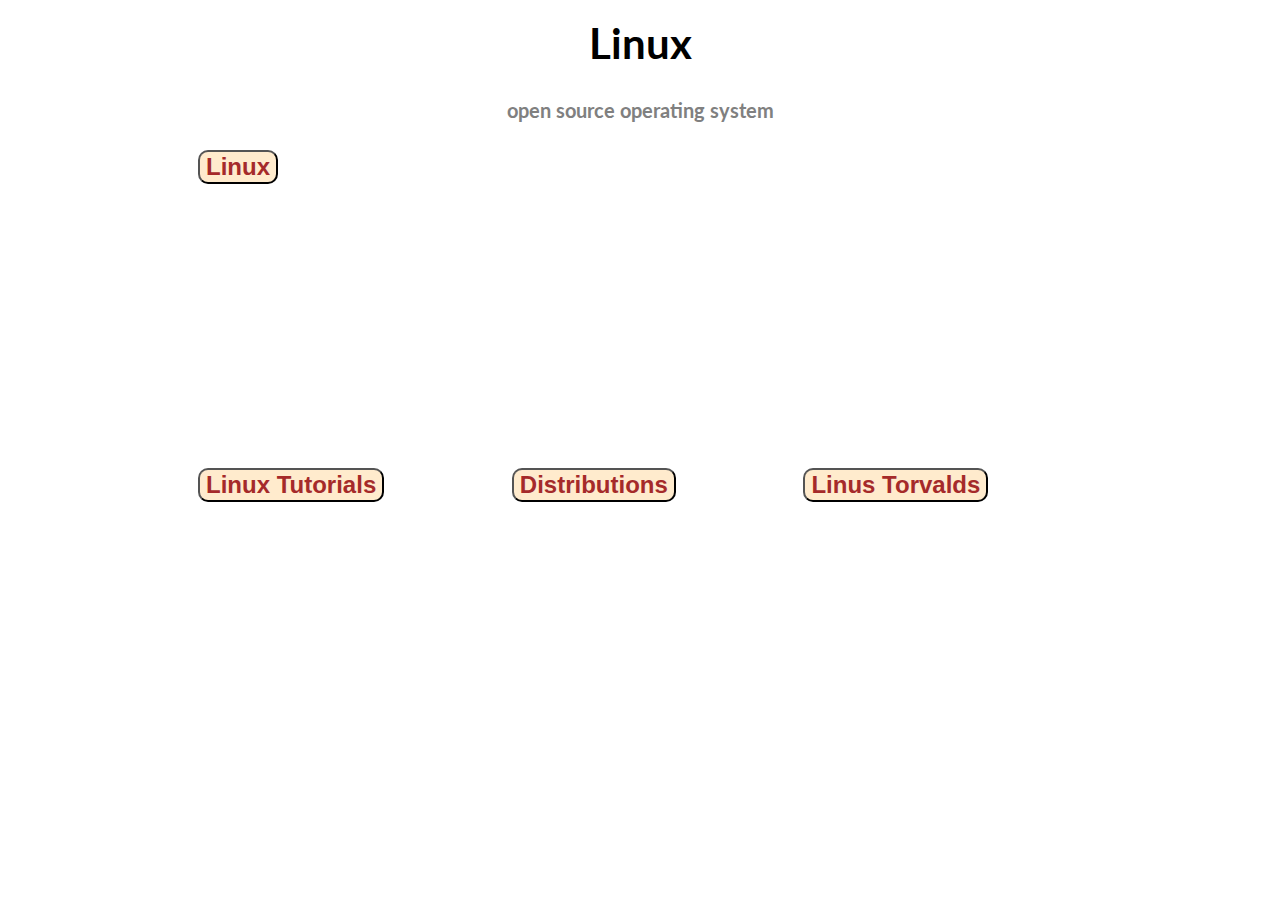
<file: index.html>
<html>

<head>
    <link href="https://fonts.googleapis.com/css?family=Lato&display=swap" rel="stylesheet">
    <link rel="stylesheet" type="text/css" href="style.css">
</head>

<body>
    <header>
        <h1>Linux</h1>
        <p>open source operating system</p>
    </header>

    <div class="articles">
        <div class="primary-article">
            <a href="https://www.linux.org/">
                <button>Linux</button>
                
            </a>
           
        </div>
        
        <a href="linus_torvalds.html" class="secondary-article" >
            <button>Linus Torvalds</button>  
        </a>
        <a href="linux_turorials.html" class="secondary-article" >
            <button>Linux Tutorials</button>
            
        </a>
        <a href="distributions.html" class="secondary-article">
            <button>Distributions</button>
            
            <a>


    </div>



</body>

</html>
</file>
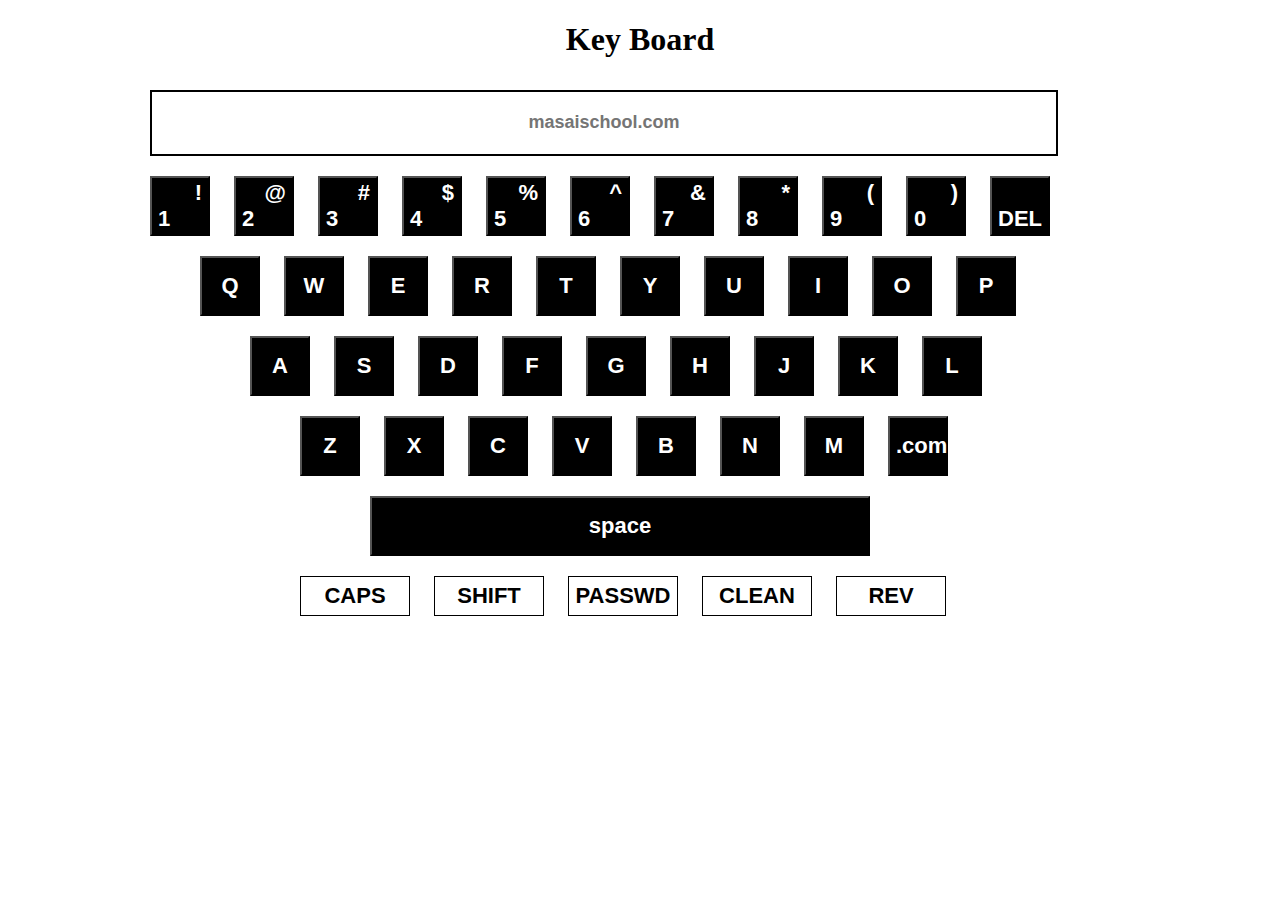
<file: typewriter/index.html>
<!DOCTYPE html>
<html lang="en">

<head>
    <script src="script.js"></script>
    <link rel="stylesheet" href="style.css">
    <title>keyboard</title>
</head>

<body>
    <h1>Key Board</h1>
    <div id="main-container">
        <div>
            <input type="text" id="input" placeholder="masaischool.com">
        </div>
        <div class="number-row">
            <button onclick="keyClick('1','!',true)">
                <div class="symbol">! </div>
                <div class="number"> 1 </div>
            </button>
            <button onclick="keyClick('2','@',true)">
                <div class="symbol">@ </div>
                <div class="number"> 2 </div>
            </button>
            <button onclick="keyClick('3','#',true)">
                <div class="symbol"># </div>
                <div class="number"> 3 </div>
            </button>
            <button onclick="keyClick('4','$',true)">
                <div class="symbol">$ </div>
                <div class="number"> 4 </div>
            </button>
            <button onclick="keyClick('5','%',true)">
                <div class="symbol">% </div>
                <div class="number"> 5</div>
            </button>
            <button onclick="keyClick('6','^',true)">
                <div class="symbol">^ </div>
                <div class="number"> 6</div>
            </button>
            <button onclick="keyClick('7','&',true)">
                <div class="symbol">&</div>
                <div class="number"> 7 </div>
            </button>
            <button onclick="keyClick('8','*',true)">
                <div class="symbol">* </div>
                <div class="number"> 8 </div>
            </button>
            <button onclick="keyClick('9','(',true)">
                <div class="symbol">( </div>
                <div class="number"> 9 </div>
            </button>
            <button onclick="keyClick('0',')',true)">
                <div class="symbol">)</div>
                <div class="number"> 0 </div>
            </button>
            <button onclick="keyClick('DEL','DEL')">
                <div class="symbol1"> d</div>
                <div class="number"> DEL </div>
            </button>

        </div>
        <div class="letter-row1">
            <button onclick="keyClick('q','Q')">Q</button>
            <button onclick="keyClick('w','W')">W</button>
            <button onclick="keyClick('e','E')">E</button>
            <button onclick="keyClick('r','R')">R</button>
            <button onclick="keyClick('t','T')">T</button>
            <button onclick="keyClick('y','Y')">Y</button>
            <button onclick="keyClick('u','U')">U</button>
            <button onclick="keyClick('i','I')">I</button>
            <button onclick="keyClick('o','O')">O</button>
            <button onclick="keyClick('p','P')">P</button>

        </div>
        <div class="letter-row2">
            <button onclick="keyClick('a','A')">A</button>
            <button onclick="keyClick('s','S')">S</button>
            <button onclick="keyClick('d','D')">D</button>
            <button onclick="keyClick('f','F')">F</button>
            <button onclick="keyClick('g','G')">G</button>
            <button onclick="keyClick('h','H')">H</button>
            <button onclick="keyClick('j','J')">J</button>
            <button onclick="keyClick('k','K')">K</button>
            <button onclick="keyClick('l','L')">L</button>
        </div>
        <div class="letter-row3">
            <button onclick="keyClick('z','Z')">Z</button>
            <button onclick="keyClick('x','X')">X</button>
            <button onclick="keyClick('c','C')">C</button>
            <button onclick="keyClick('v','V')">V</button>
            <button onclick="keyClick('b','B')">B</button>
            <button onclick="keyClick('n','N')">N</button>
            <button onclick="keyClick('m','M')">M</button>
            <button onclick="keyClick('.com','.com')">.com</button>
        </div>
        <div>
            <button onclick="keyClick(' ',' ')" class="space-bar">space</button>
        </div>
        <div class="special-keys">
            <button id="caps" onclick="toggleCaps()">CAPS</button>
            <button id="shift" onclick="toggleShift()">SHIFT</button>
            <button id="passwd" onclick="togglePasswd()">PASSWD</button>
            <button id="clean" onclick="toggleClean()">CLEAN</button>
            <button id="reverse" onclick="toggleReverse()">REV</button>
        </div>

    </div>

</body>

</html>
</file>
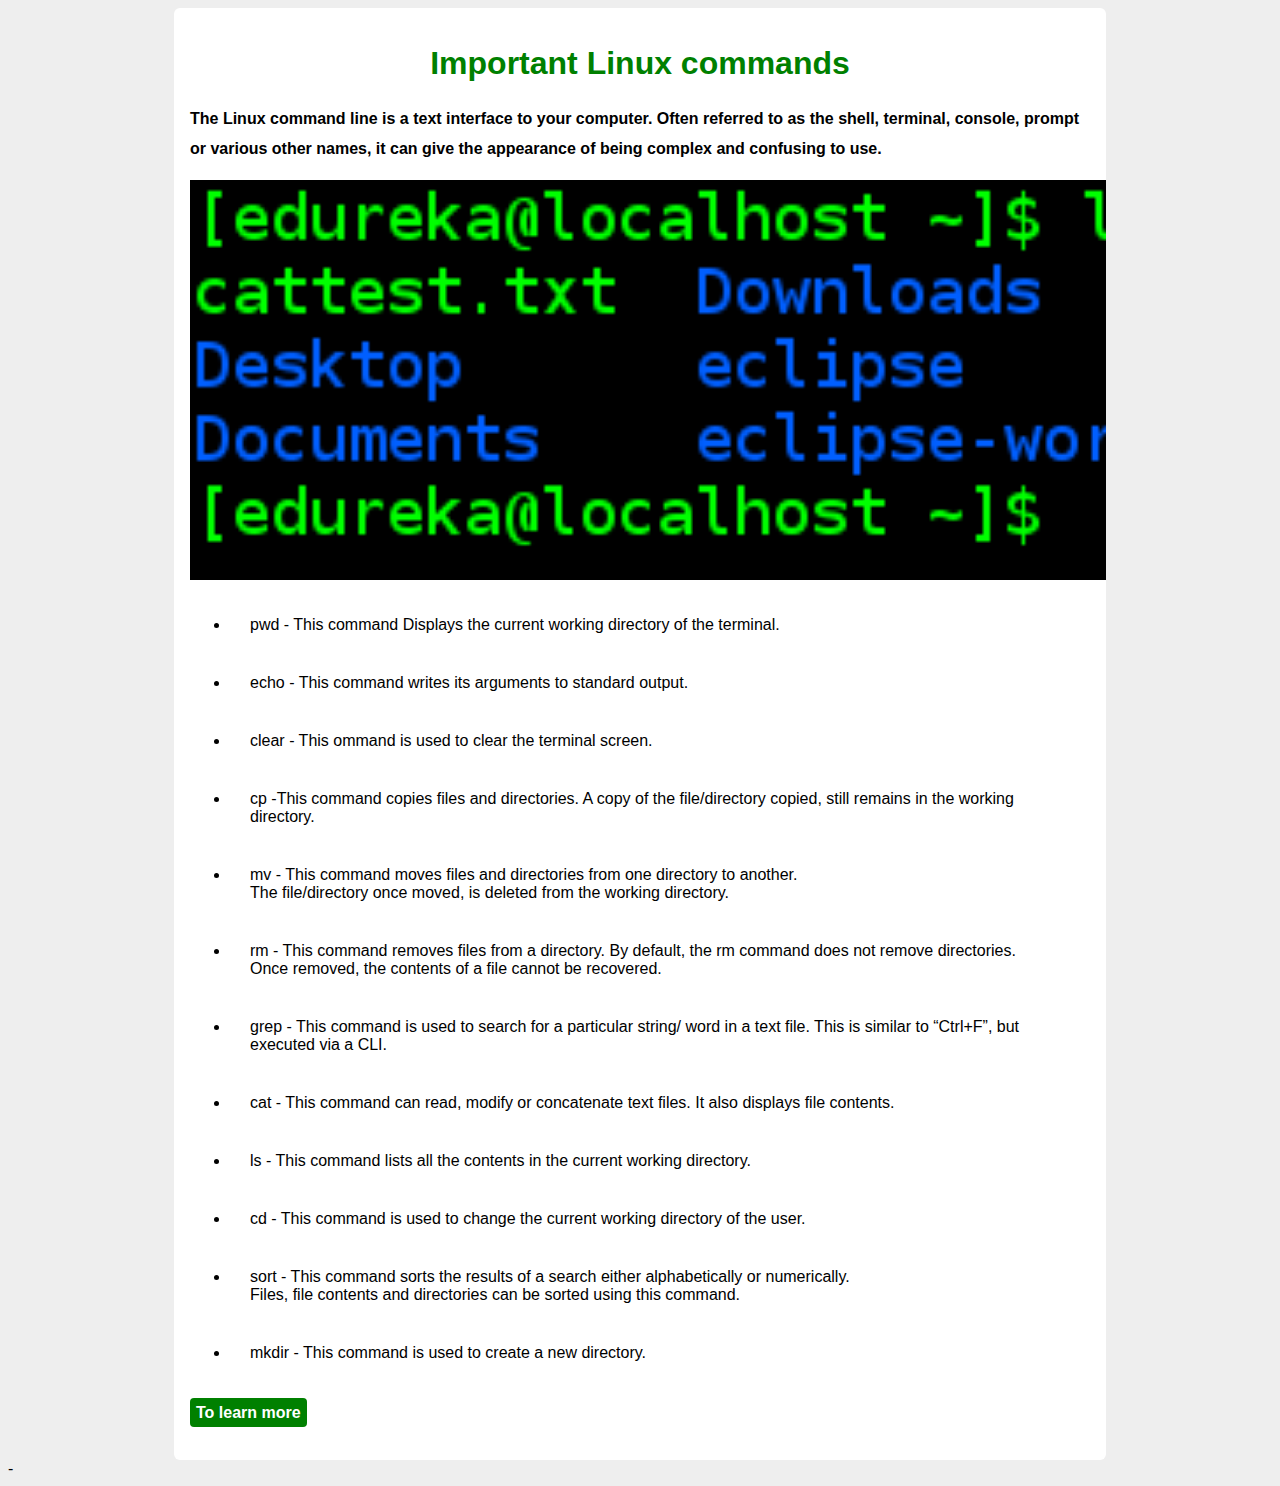
<file: commands.html>
<html>

<head>

    <link rel="stylesheet" type="text/css" href="style.css">
</head>


<body class="article-body">

    <div id="article-container">
        <h1 class="article-title">
            Important Linux commands
        </h1>
        <div id="article-content">


            <p>The Linux command line is a text interface to your computer. Often referred to as the shell, terminal, console, prompt or various other names, it can give the appearance of being complex and confusing to use.
            </p>

            <div class="fimage">
                <img class=" linus1" src="./resources/ls.png">
            </div>



            <ul>

                <li>pwd - This command Displays the current working directory of the terminal.
                </li>
                <li> echo - This command writes its arguments to standard output.</li>
                <li> clear - This ommand is used to clear the terminal screen.</li>
                <li> cp -This command copies files and directories. A copy of the file/directory copied, still remains in the working directory. </li>
                <li> mv - This command moves files and directories from one directory to another. <br> The file/directory once moved, is deleted from the working directory. </li>
                <li>rm - This command removes files from a directory. By default, the rm command does not remove directories.<br> Once removed, the contents of a file cannot be recovered. </li>
                <li>grep - This command is used to search for a particular string/ word in a text file. This is similar to “Ctrl+F”, but executed via a CLI. </li>
                <li>cat - This command can read, modify or concatenate text files. It also displays file contents.</li>
                <li> ls - This command lists all the contents in the current working directory.</li>
                <li> cd - This command is used to change the current working directory of the user.</li>
                <li> sort - This command sorts the results of a search either alphabetically or numerically. <br> Files, file contents and directories can be sorted using this command. </li>
                <li> mkdir - This command is used to create a new directory.</li>
            </ul>





            <p>
                <a class="link-button" href="https://www.edureka.co/blog/linux-commands/">To learn more</a>

            </p>
        </div>



    </div>

    </div>


</html>







</html>-
</file>
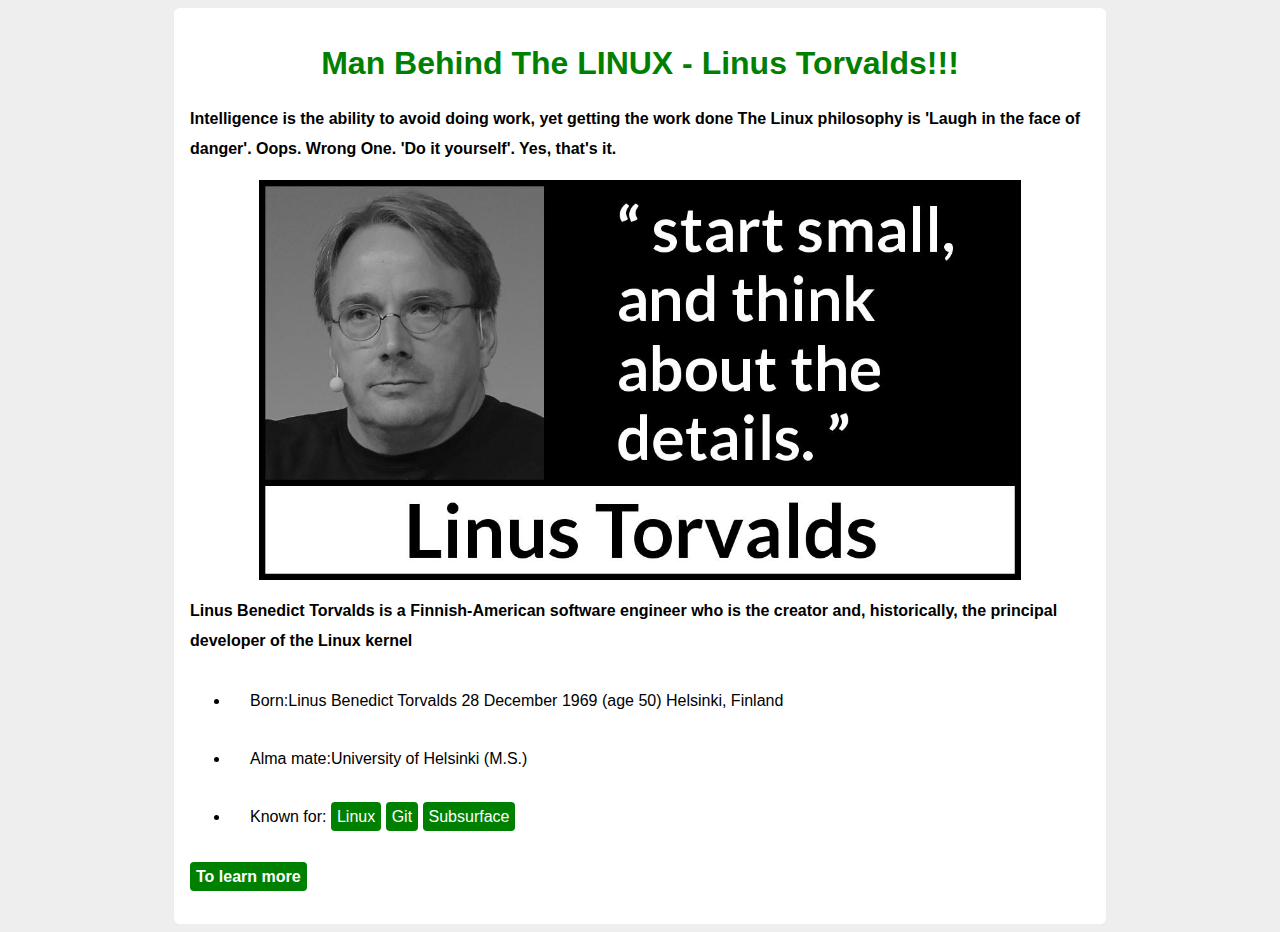
<file: linus.html>
<html>

<head>

    <link rel="stylesheet" type="text/css" href="style.css">
</head>


<body class="article-body">

    <div id="article-container">
        <h1 class="article-title">
            Man Behind The LINUX - Linus Torvalds!!!
        </h1>
        <div id="article-content">


            <p>Intelligence is the ability to avoid doing work, yet getting the work done The Linux philosophy is 'Laugh in the face of danger'. Oops. Wrong One. 'Do it yourself'. Yes, that's it.
            </p>

            <div class="fimage">
                <img class=" linus1" src="./resources/linus1.jpg">
            </div>



            <p>Linus Benedict Torvalds is a Finnish-American software engineer who is the creator and, historically, the principal developer of the Linux kernel
                <ul>
                    <li>Born:Linus Benedict Torvalds 28 December 1969 (age 50) Helsinki, Finland</li>
                    <li>
                        Alma mate:University of Helsinki (M.S.)
                    </li>
                    <li>Known for:

                        <a href="https://en.wikipedia.org/wiki/Linux" class="link-button">Linux</a>
                        <a href="https://en.wikipedia.org/wiki/Git" class="link-button">Git</a>
                        <a href="https://en.wikipedia.org/wiki/Subsurface_(software)" class="link-button">Subsurface</a>


                </ul>


            </p>





            <p>
                <a class="link-button" href="https://en.wikipedia.org/wiki/Linus_Torvalds">To learn more</a>

            </p>
        </div>



    </div>

    </div>


</html>







</html>
</file>
<file: style.css>
body {
    font-family: 'Lato', sans-serif;
}

header {
    text-align: center;
}

header h1 {
    font-size: 42px;
    padding: 10px;
    margin: auto;
}

header p {
    font-size: 20px;
    color: grey;
    font-weight: bolder;
}

.articles {
    display: grid;
    margin: auto;
    width: 900px;
    grid-gap: 18px;
    
}

.articles button {
    color:brown;
    background-color: blanchedalmond;
    text-align: center;
    margin: 8px;
    border-radius:10px;
    font-size: x-large;
    font-weight: bolder;
    
}


.primary-article {
    grid-area: 1/1/2/4;
    height: 300px;
    background-image: url('https://addons-media.operacdn.com/media/CACHE/images/themes/05/93305/1.0-rev1/images/04cec97f-9120-487a-b7e1-d04f03d171ce/ec39407f31c7372db76db5765ddfdc20.jpg');
    background-size: cover;
    border-radius: 14px;
}

.secondary-article {
    height: 300px;
    border-radius: 14px;
    background-size: 100%;
}

.secondary-article:nth-child(2) {
    grid-area: 2/3/3/4;
    background-image: url('https://www.businessinsider.in/thumb.cms?msid=73235070&width=1200&height=900');
    background-size: cover;
}

.secondary-article:nth-child(3) {
    grid-area: 2/1/3/2;
    
    background-image: url('https://images.unsplash.com/photo-1577375774296-1480089cb555?ixlib=rb-1.2.1&ixid=eyJhcHBfaWQiOjEyMDd9&auto=format&fit=crop&w=800&q=80');

    background-size: cover;
    
}

.secondary-article:nth-child(4) {
    grid-area: 2/2/3/3;
    background-image: url('https://s24255.pcdn.co/wp-content/uploads/2014/09/linux.png');
    background-size: cover;
    
}

.secondar-article:nth-child(5) {
    grid-area: 2/3/3/4;
}

#article-container {
    width: 900px;
    margin: auto;
    overflow: hidden;
    background: white;
    border-radius: 6px;
    padding: 16px;
}
#article-content p{
font-weight: bolder;
}

#article-content img{
    height: 400px;
    }

.logo{
    height: 100px;
    width: 100px;
    border-radius: 50%;
    background-color:gray;
}
.fimage {
    text-align: center;
    
}



.article-body {
    background-color: #eee;
}

.article-title {
    text-align: center;
    color:green ;
}
.linus-logo{
    border-radius: 50%;
    text-align: center;
}

#article-content p {
    line-height: 30px;
}

#article-content li {
    padding: 20px
}

.link-button {
    background: green;
    color: white;
    padding: 6px;
    border-radius: 4px;
    text-decoration: none;
}

#distribution {
    height: 200px;
    width: 80%;
    text-align: center;
    color: black;
    margin-left: 50px;
    border-radius: 20%;
    padding: 10px;
}

#container3 {
    display: grid;
    width: 90%;
    height: 80%;
    grid-gap: 20px;
    margin-top: 20px;
    margin-left: 20px;
}

#container3 img {
    height: 100px;
    width: 100px;
    border-radius: 50%;
}

.LINUXMINT {
    height: 400px;
    grid-area: 1/1/2/2;
    padding: 10px;
    text-align: center;
}

.UBUNTU {
    height: 400px;
    grid-area: 1/2/2/3;
    text-align: center;
    padding: 10px;
}

.FEDORA {
    height: 400px;
    grid-area: 2/1/3/2;
    padding: 10px;
    text-align: center;
}

.REDHAT {
    height: 500px;
    grid-area: 2/2/3/3;
    padding: 10px;
    text-align: center;
}

.distribution-body {
    color: blue;
    font-weight: bolder;
    text-align: center;
    margin: auto;
}
.distribution-body h1{
    color: brown;
}

.distribution-body img {
    height: 300px;
    width: 300px;
    margin-bottom: 20px;
    
}

.distribution-body button
 {
    color:brown;
    background-color: blanchedalmond;
    text-align: center;
    margin: 8px;
    border-radius:10px;
    font-size: x-large;
    font-weight: bolder;
}

@media only screen and (max-width: 962px) {
    .articles {
        width: 600px;
    }
    .primary-article {
        grid-area: 1/1/2/2;
    }
    .secondary-article:nth-child(2) {
        grid-area: 2/1/3/2;
    }
    .secondary-article:nth-child(3) {
        grid-area: 3/1/4/2;
    }
    .secondary-article:nth-child(4) {
        grid-area: 4/1/5/2;
    }
    #article-container {
        width: 600px;
    }
    .fimage img {
        width: 300px;
    }
    .LINUXMINT {
        grid-area: 1/1/2/2;
    }
    .UBUNTU {
        grid-area: 2/1/3/2;
    }
    .FEDORA {
        display: block;
        grid-area: 1/2/3/3;
    }
    .REDHAT {
        display: block;
        grid-area: 2/2/3/3;
    }
}

@media only screen and (max-width:768px) {
    .articles {
        width: 300px;
    }
    .primary-article {
        grid-area: 1/1/2/2;
    }
    .secondary-article:nth-child(2) {
        grid-area: 2/1/3/2;
    }
    .secondary-article:nth-child(3) {
        grid-area: 3/1/4/2;
    }
    .secondary-article:nth-child(4) {
        grid-area: 4/1/5/2;
    }
    #article-container {
        width: 300px;
    }
    .fimage img {
        width: 200px;
    }
    .LINUXMINT {
        grid-area: 1/1/2/3;
    }
    .UBUNTU {
        grid-area: 3/1/4/3;
    }
    .FEDORA {
        grid-area: 4/1/5/3;
    }
    .REDHAT {
        grid-area: 2/1/3/3;
    }
}
</file>
<file: typewriter/style.css>
h1 {
    text-align: center;
}

#main-container {
    /* border: 1px black solid; */
    max-width: 1000px;
    display: flex;
    flex-direction: column;
    margin: auto;
}

button {
    background-color: black;
    height: 60px;
    width: 60px;
    color: white;
    font-weight: bold;
    font-size: 22px;
    margin: 10px;
}

.symbol {
    text-align: right;
    font-size: 22px;
}

.number {
    text-align: left;
    font-size: 22px;
}

.symbol1 {
    text-align: right;
    font-size: 22px;
    visibility: hidden;
}

#input {
    height: 60px;
    width: 900px;
    border: 2px solid black;
    text-align: center;
    margin: 10px;
    font-size: large;
    font-weight: bold;
    color: black;
}

.space-bar {
    width: 500px;
    margin-left: 230px;
}

.special-keys>button {
    background-color: white;
    color: black;
    width: 110px;
    height: 40px;
    font-weight: bold;
    border: 1px solid black;
}

.letter-row1 {
    margin-left: 50px;
}

.letter-row2 {
    margin-left: 100px;
}

.letter-row3 {
    margin-left: 150px;
}

.special-keys {
    margin-left: 150px;
}
</file>
